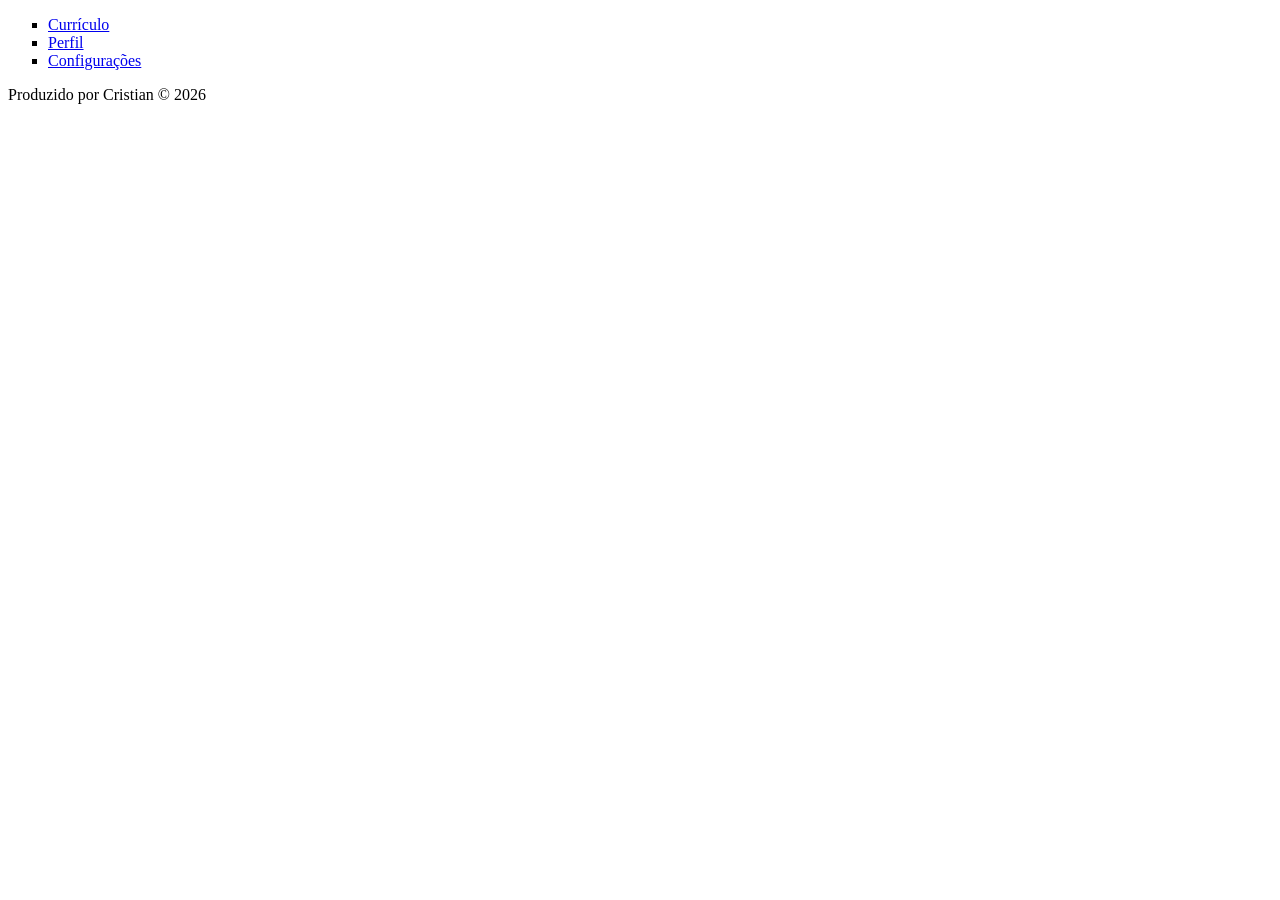
<file: index.html>
<!DOCTYPE html>
<html lang="pt-br">
<head>
    <meta charset="UTF-8">
    <meta name="viewport" content="width=device-width, initial-scale=1.0">
    <title>Menu</title>
</head>
<body>
    <main>
        <header>

        </header
            <section>
                <nav>
                    <ul type="square">
                        <li><a href="pages/curriculo.html">Currículo</a></li>
                        <li><a href="pages/perfil.html">Perfil</a></li>
                        <li><a href="pages/config.html">Configurações</a></li>
                    </ul>
                </nav>
            </section>
            <footer>
                 <p>Produzido por Cristian &copy; 2026</p>
            </footer>
    <main>
</body>

</html>
</file>
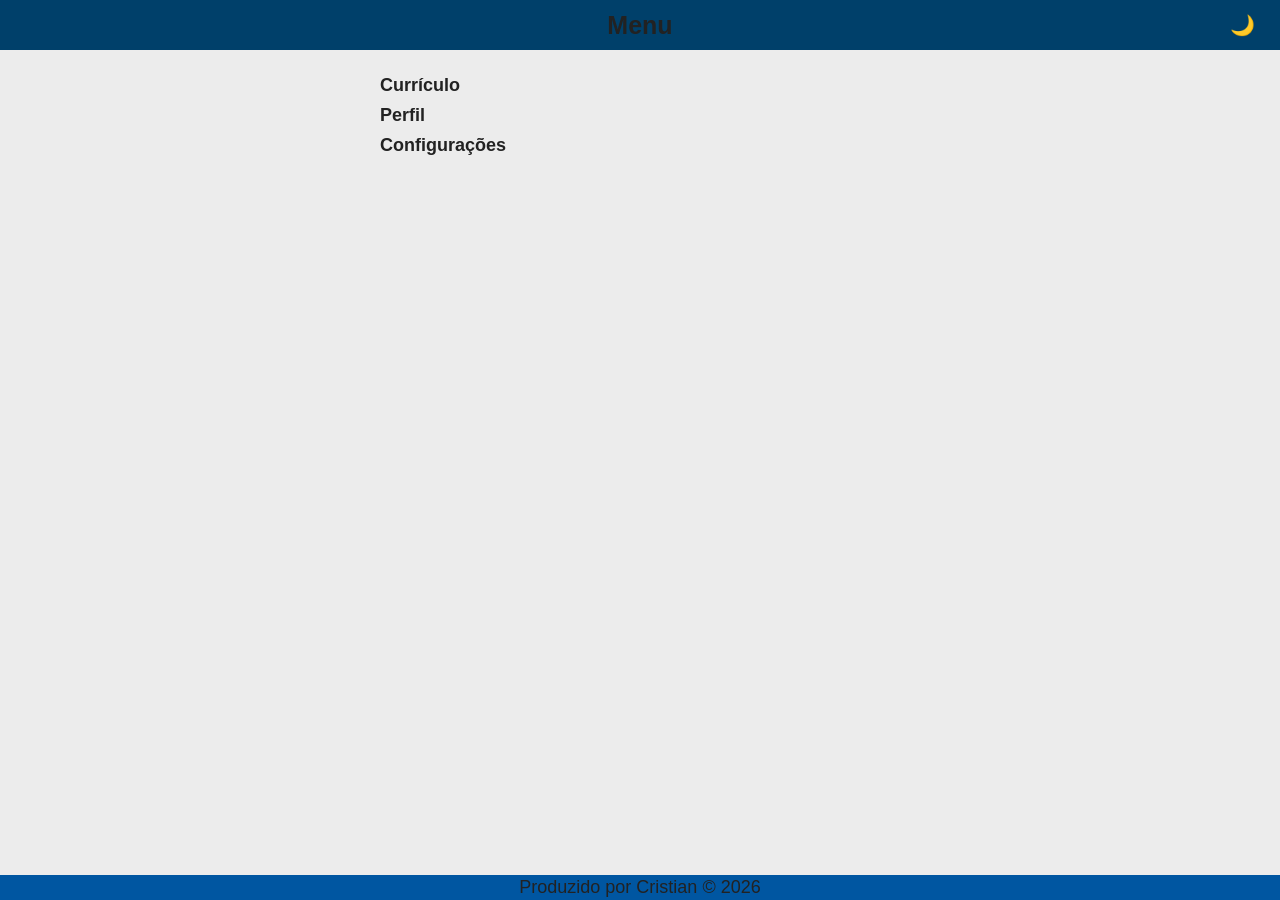
<file: PWI/Currículo/Index.html>
<!DOCTYPE html>
<html lang="pt-br">
<head>
    <meta charset="UTF-8">
    <meta name="viewport" content="width=device-width, initial-scale=1.0">
    <meta name="author " content="Cristian">
    <meta name=" description" content="Menu do Currículo">
    <meta name="keywords" content="currículo, curso ams, HTML 5 , CSS 3">
    <link rel="stylesheet" href="Css/style.css">
    <link rel="stylesheet" href="Css/dark.css">
    <link rel="shortcut icon" href="Icons/icons8-currículo-96.png" type="image/x-icon">
     <title>Menu do Currículo</title>
</head>
<body>
    <main>
        <header>
            <button id="Tema"> 🌑​​ </button>
            <h1> Menu </h1>
         </header>
         <section>
            <nav>
               <ul>
                <li><a href="Pages/curriculo.html">Currículo</a></li>
                <li><a href="Pages/perfil.html">Perfil</a></li>
                <li><a href="Pages/config.html">Configurações</a></li>
               </ul>
            </nav>

         </section>
         <footer>
            <p>Produzido por Cristian &copy; 2026</p>
         </footer>
    </main>
    <script src="Js/script.js"></script>
</body>
</html>
</file>
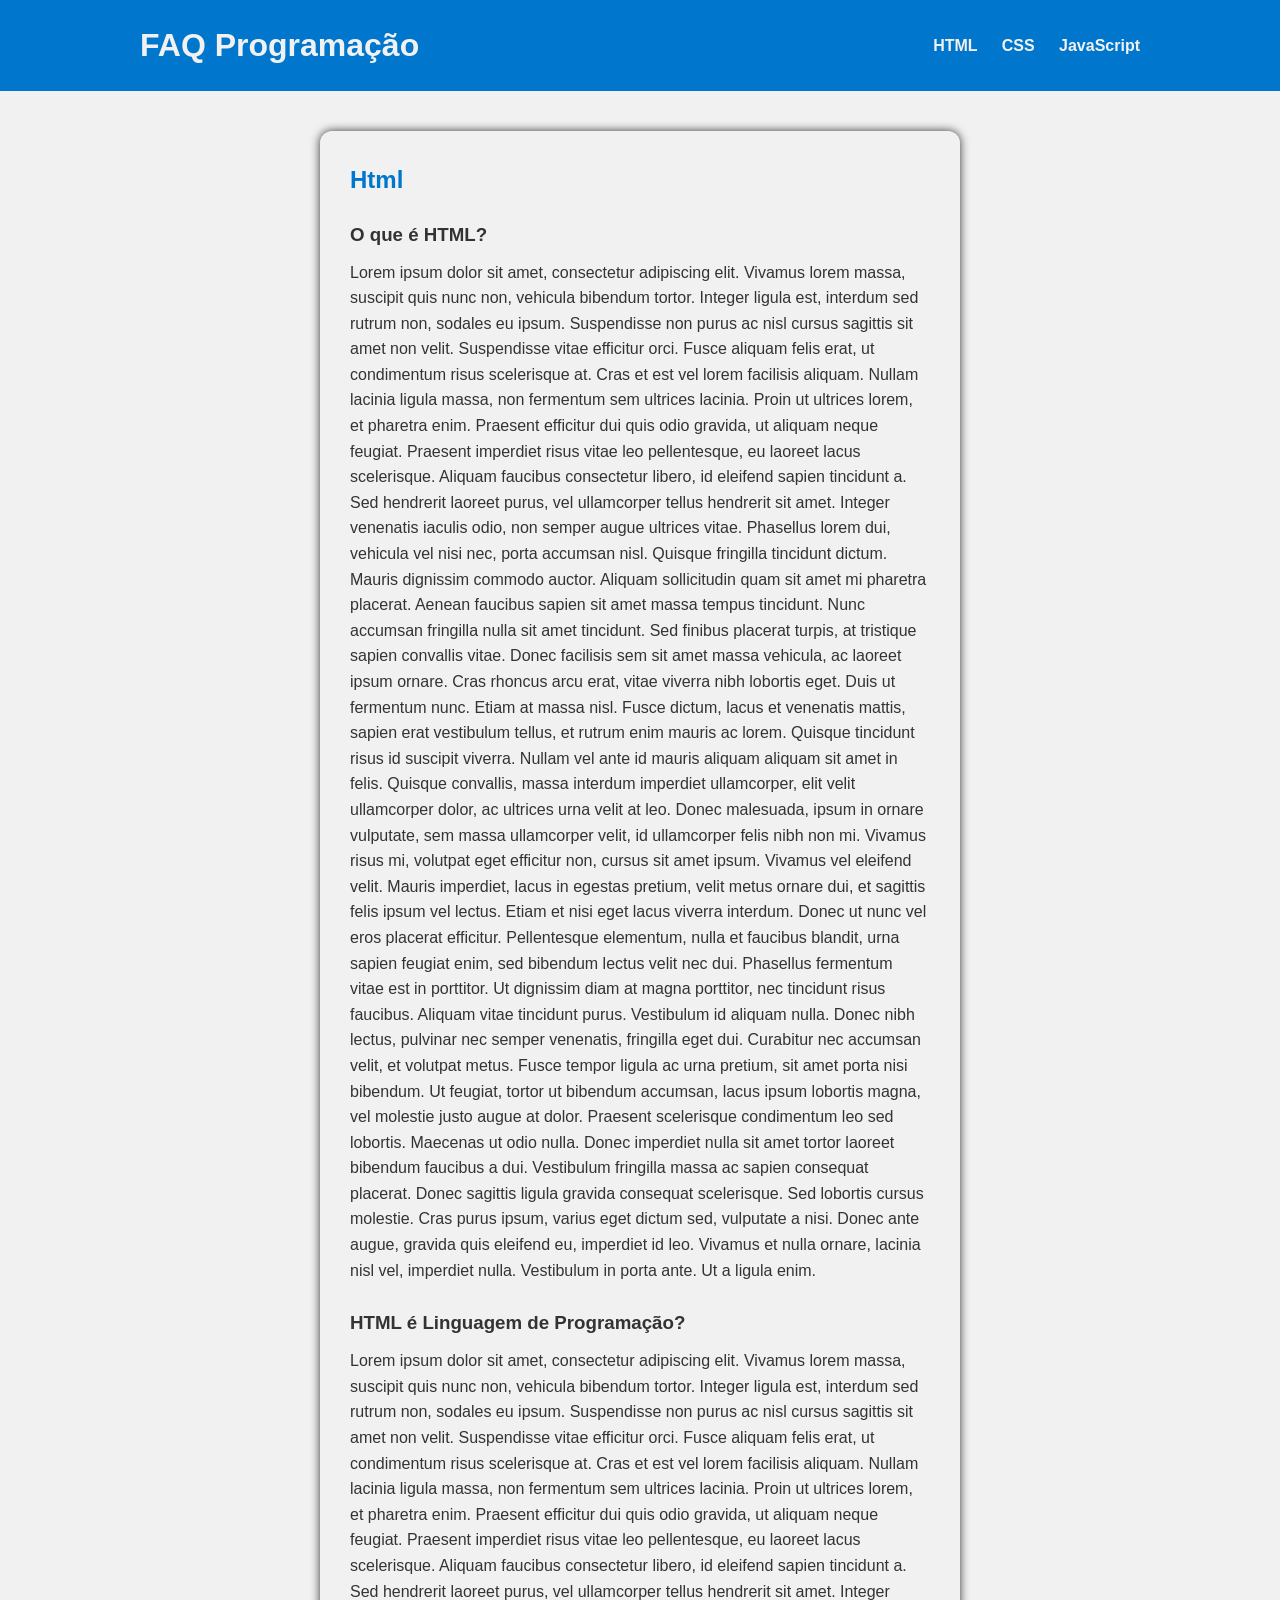
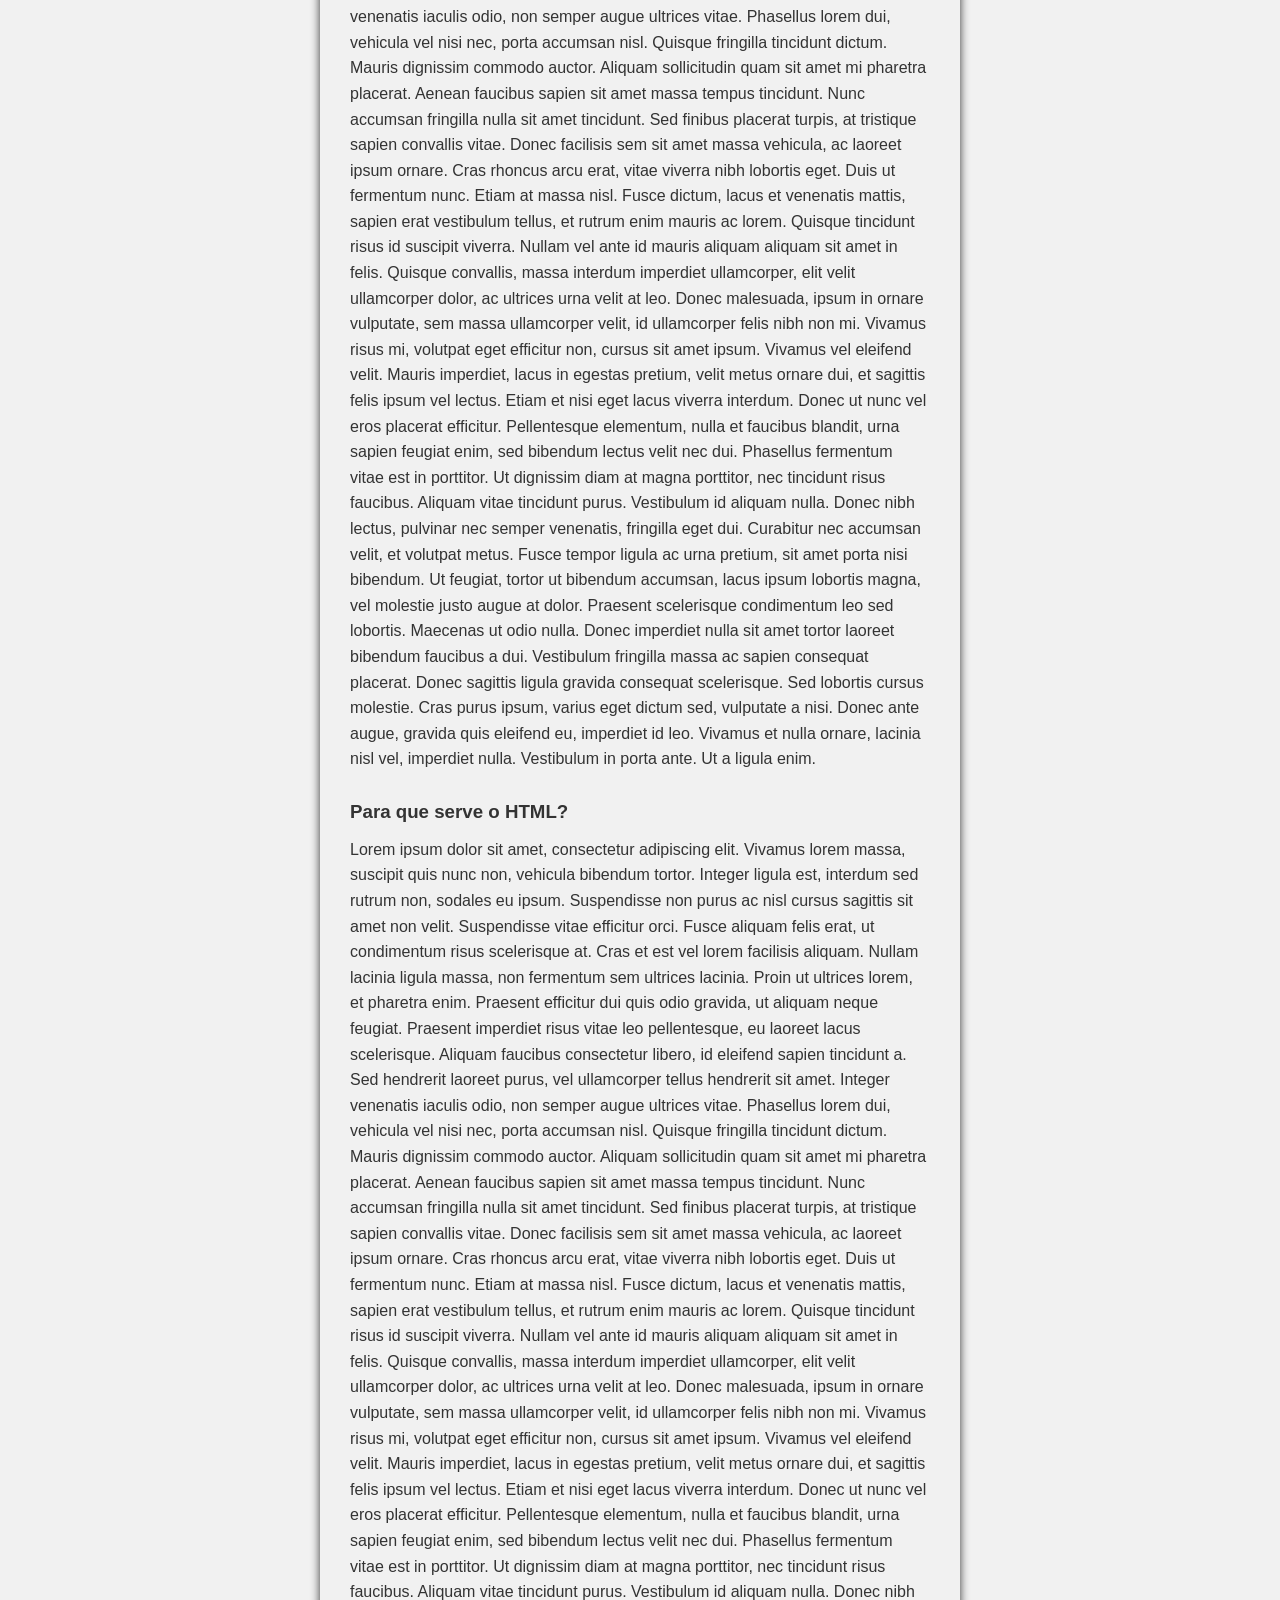
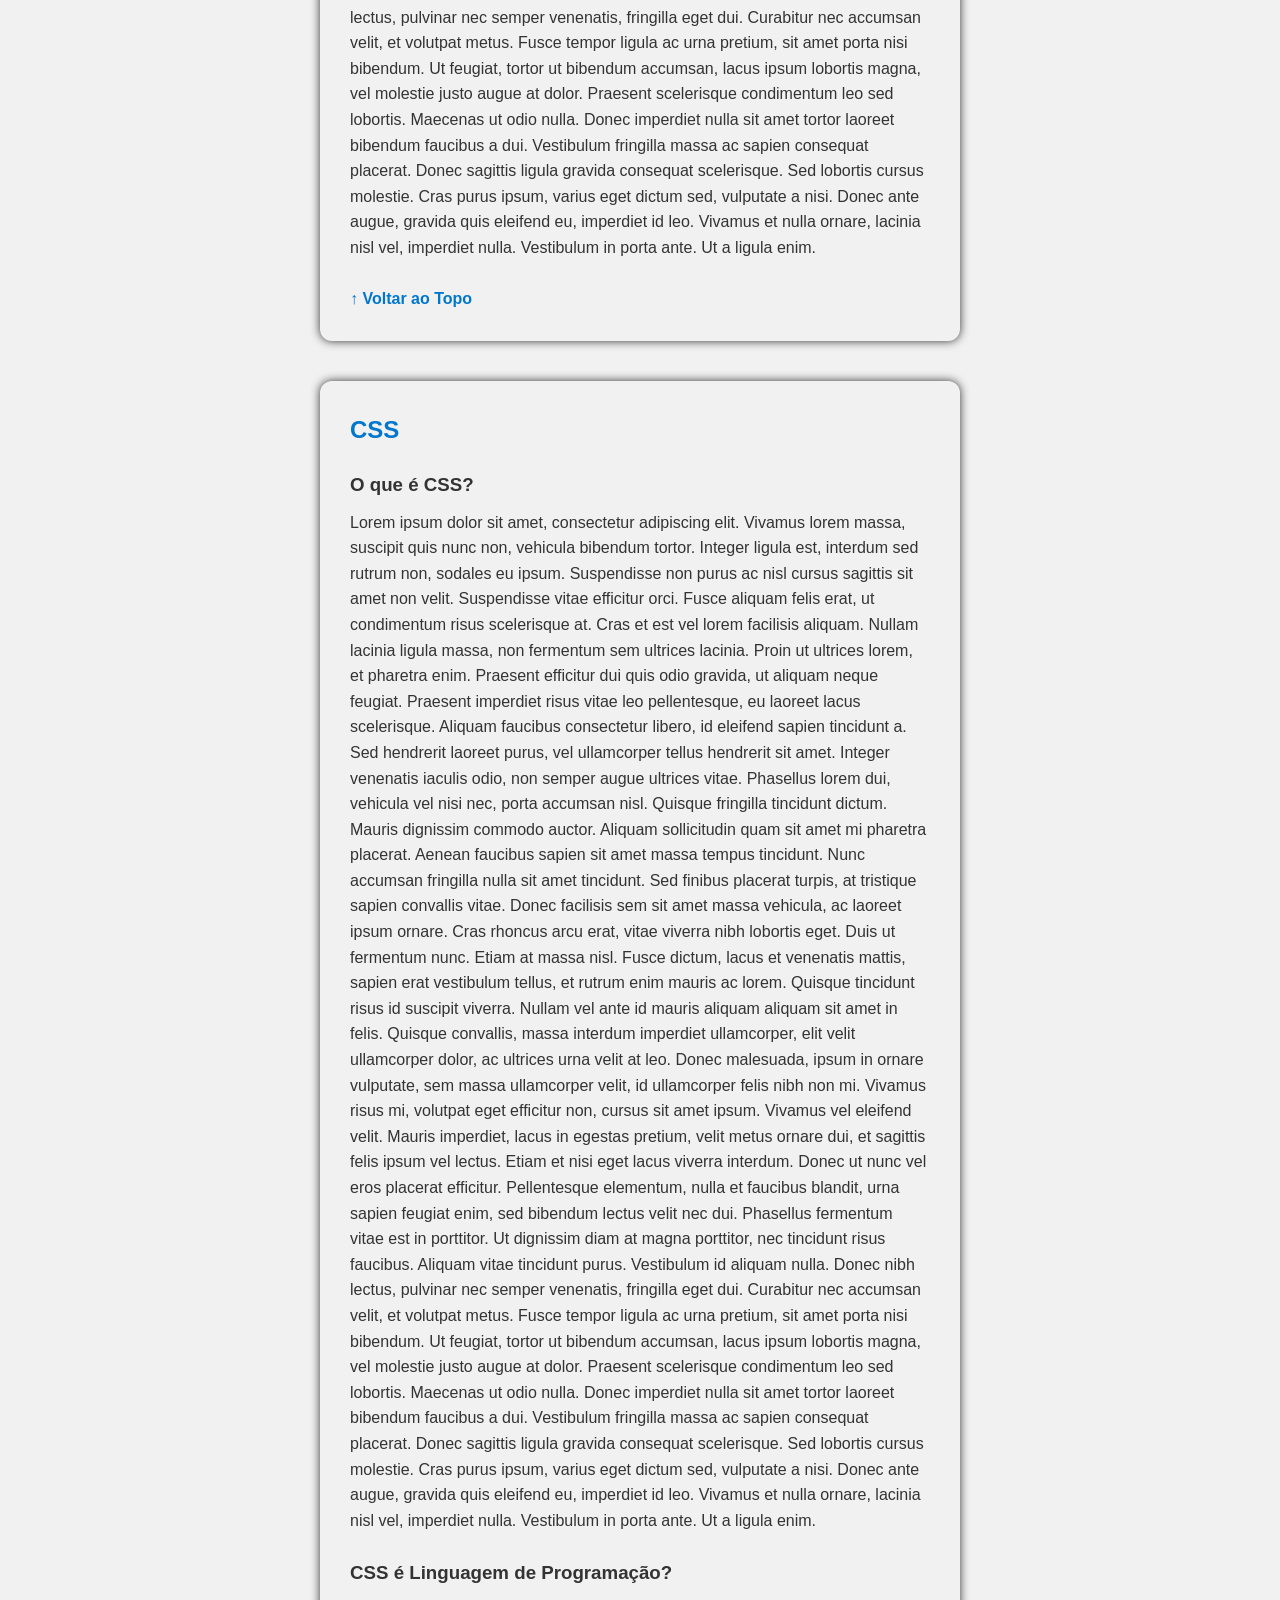
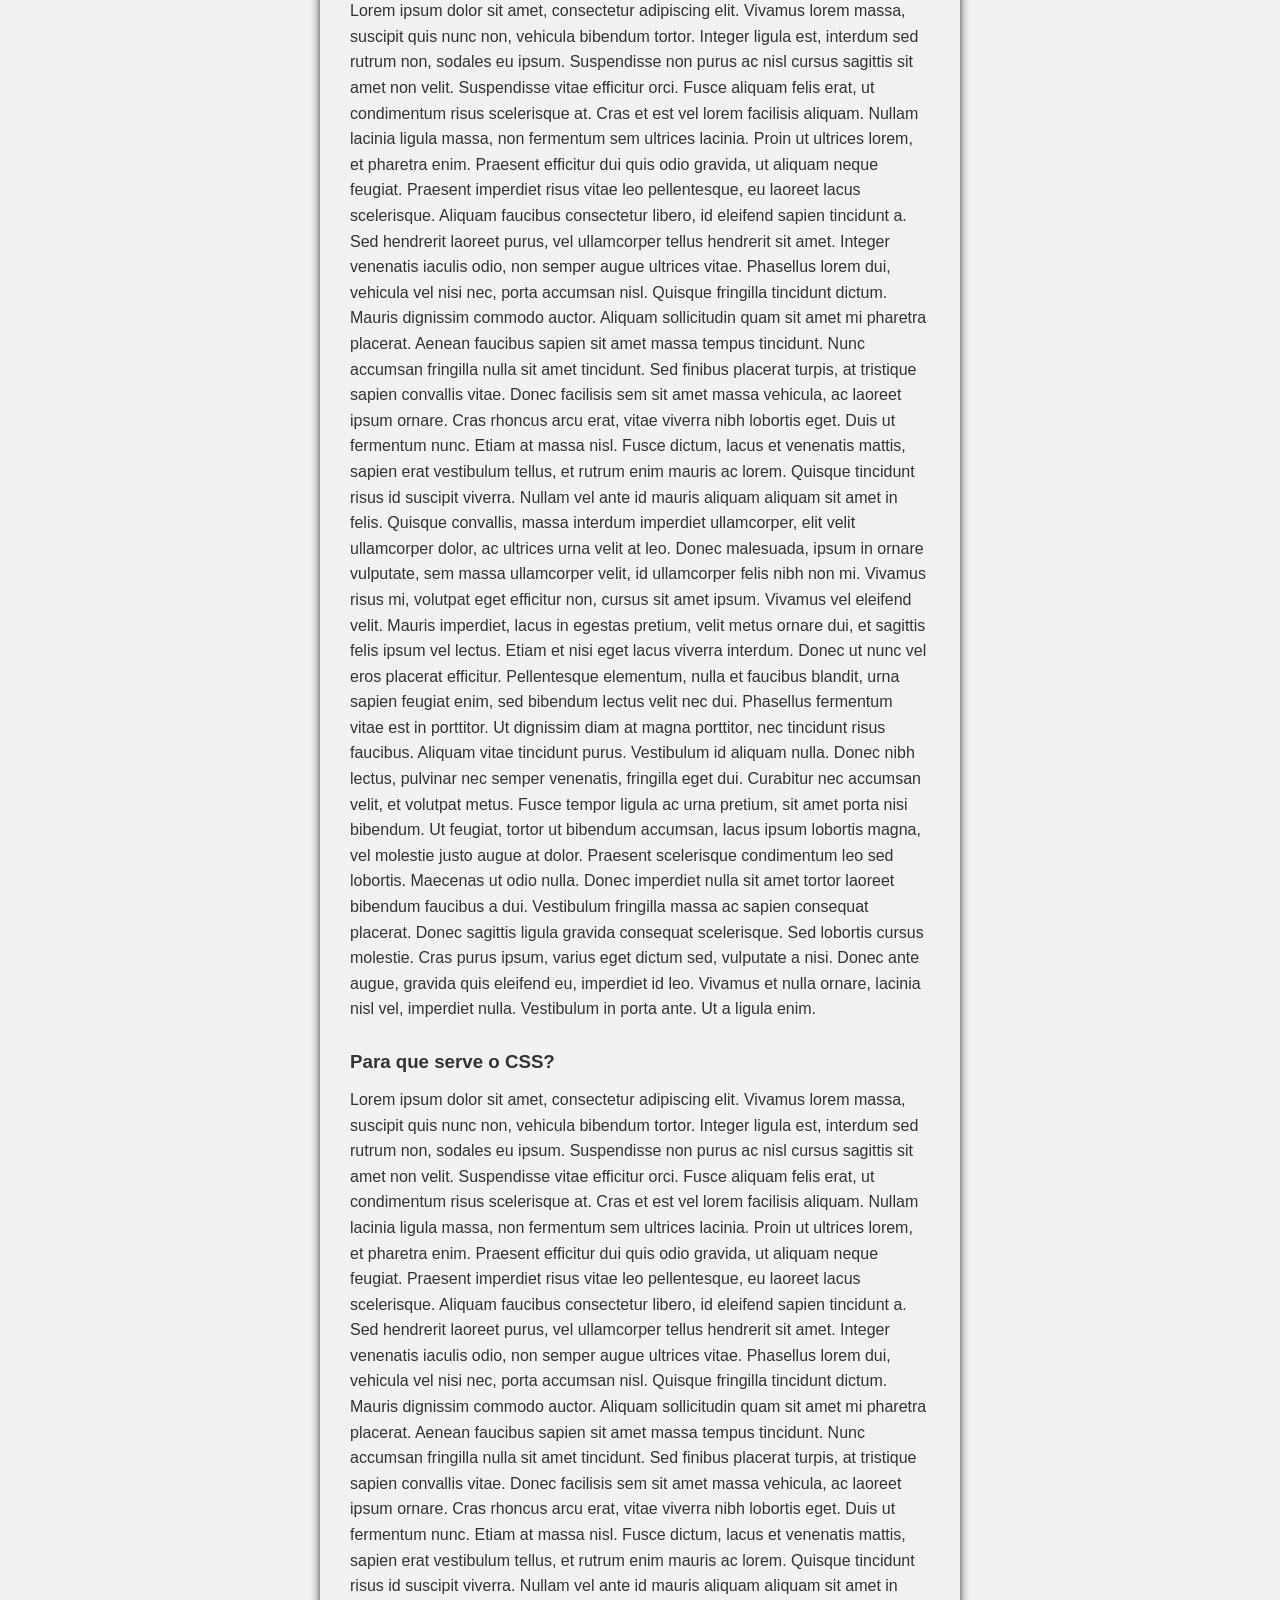
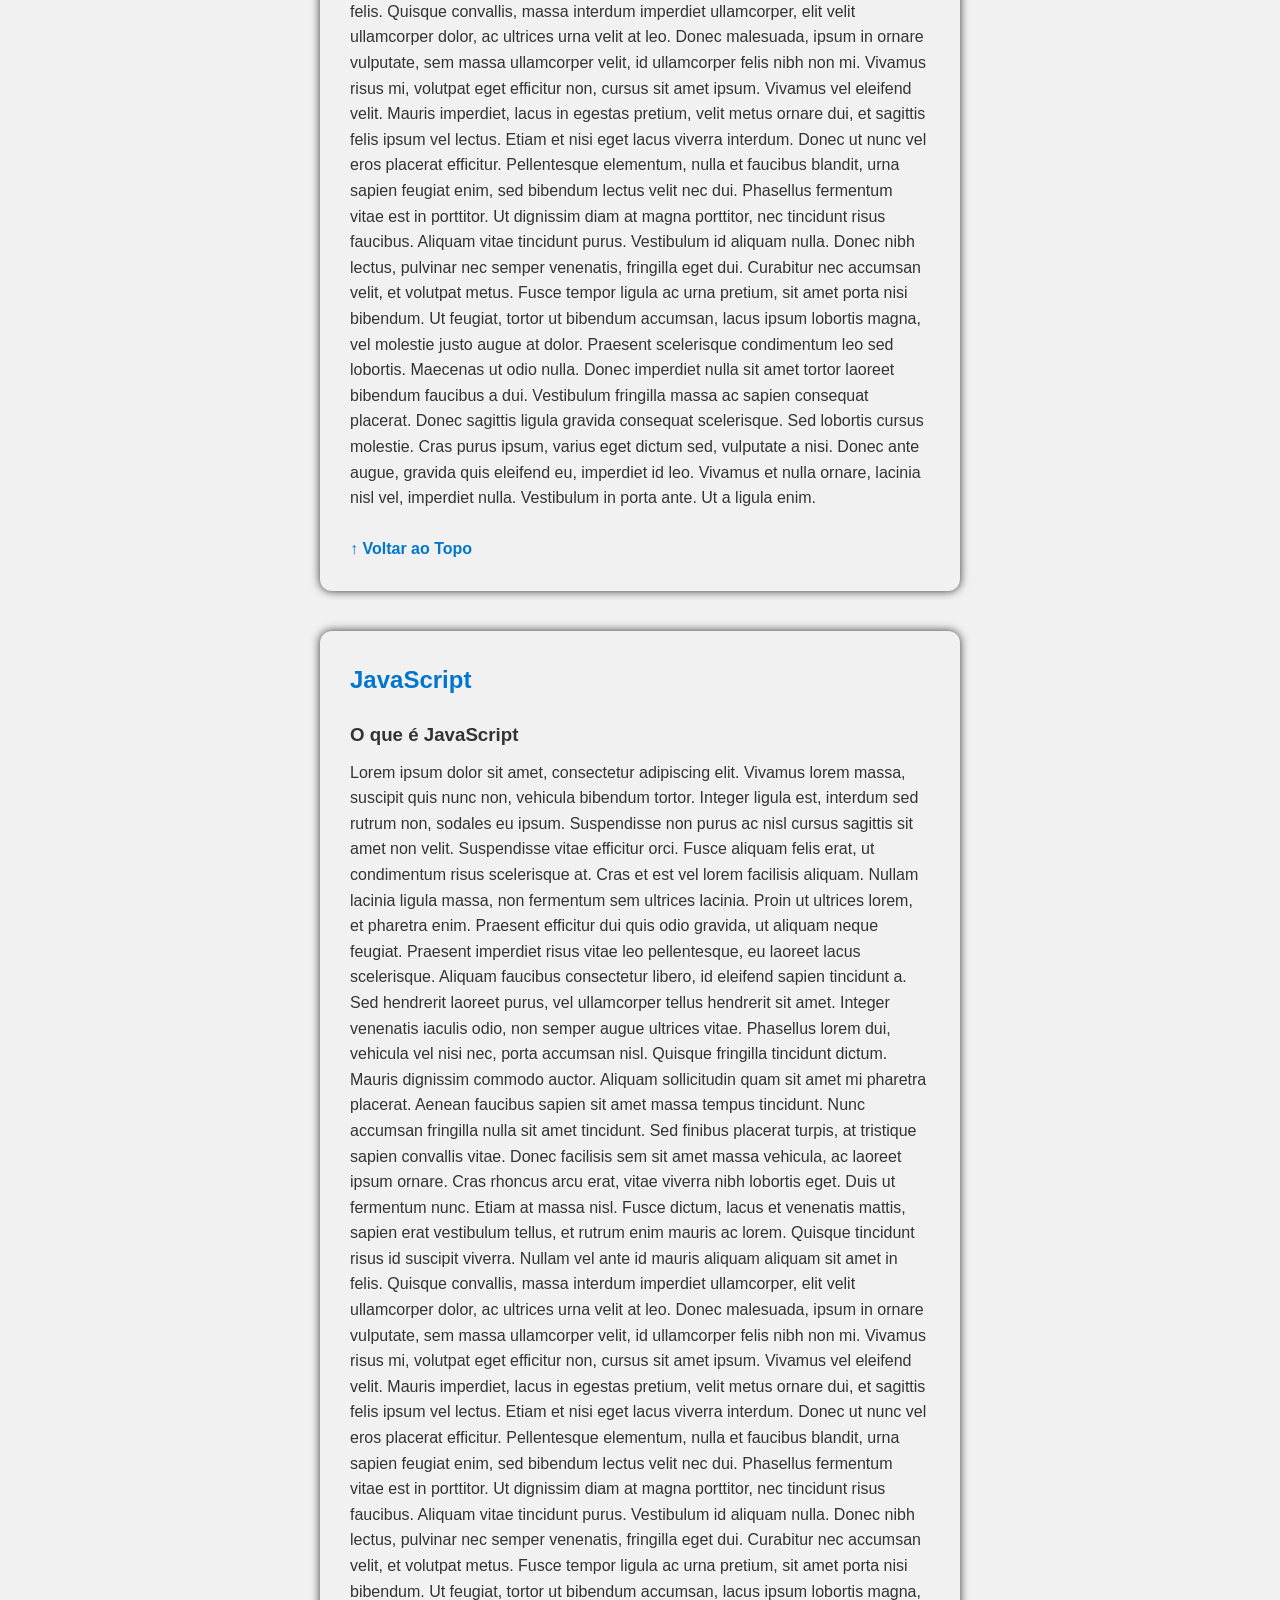
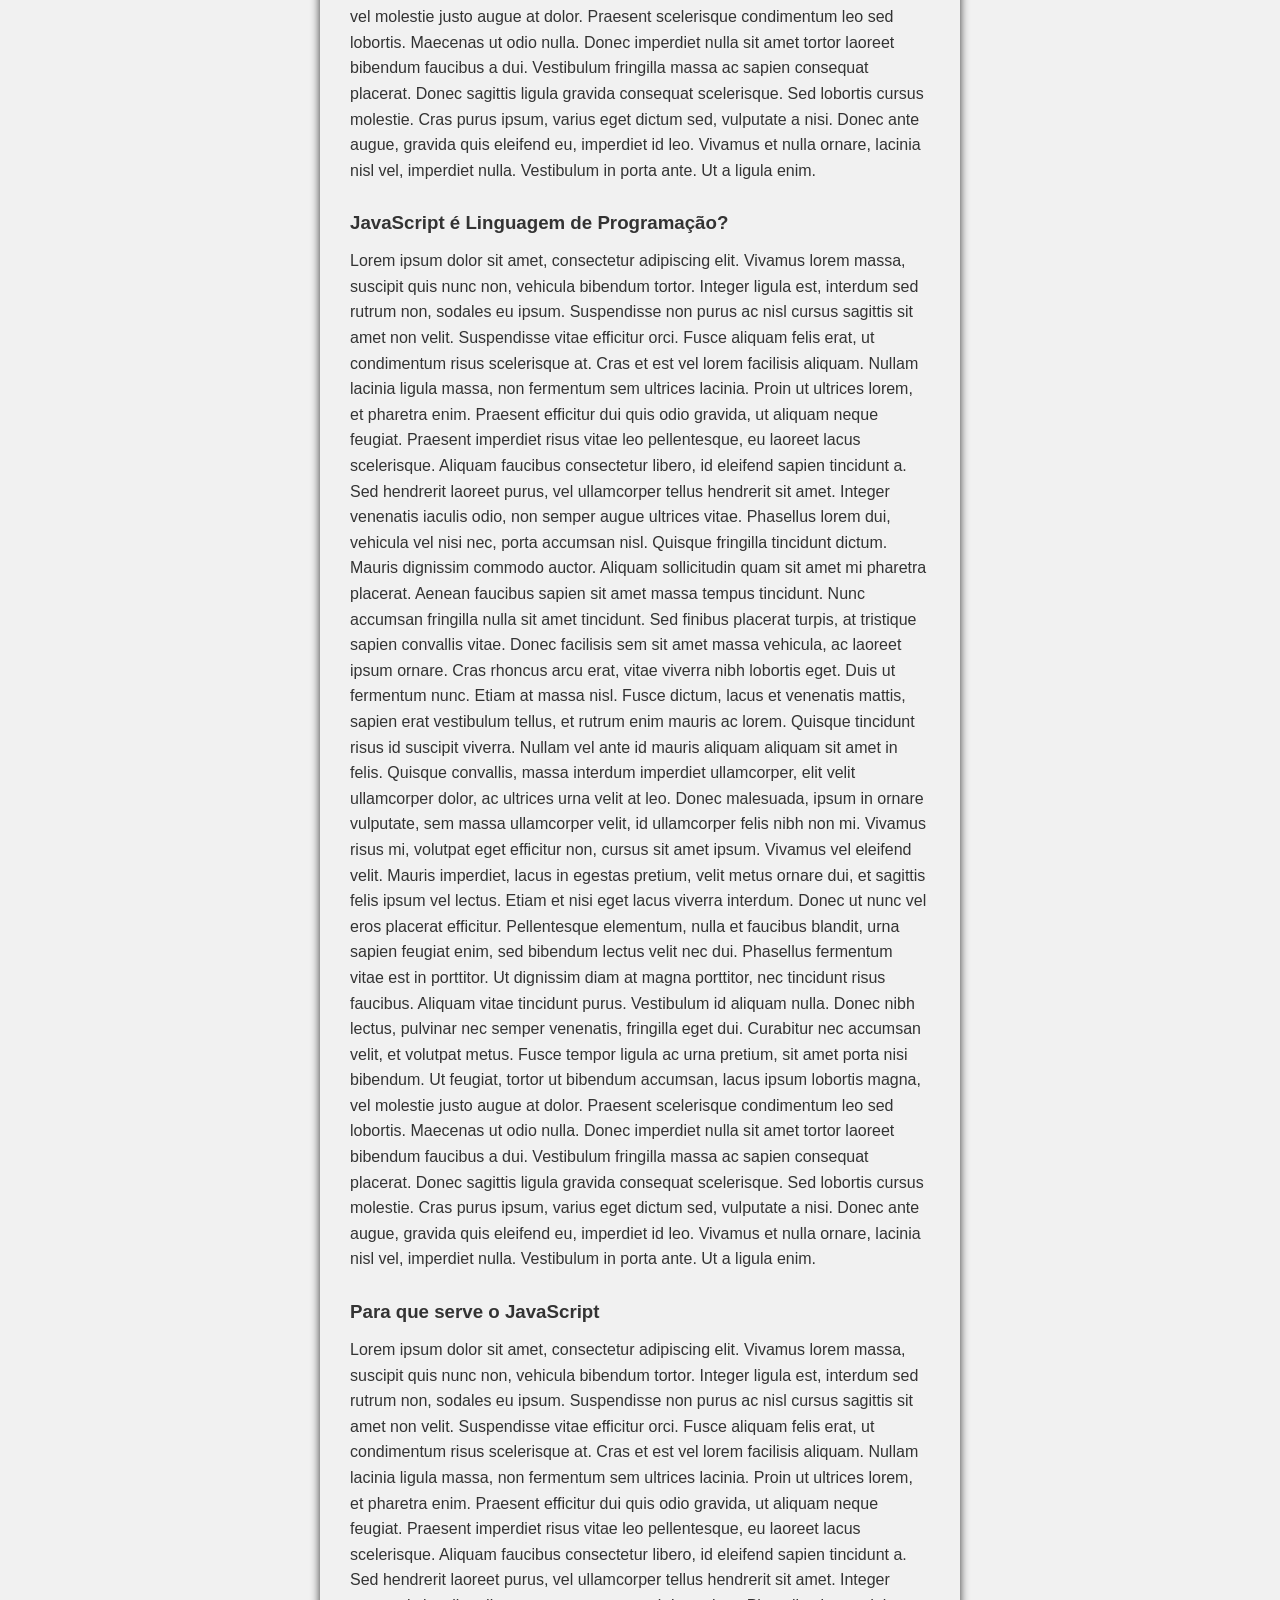
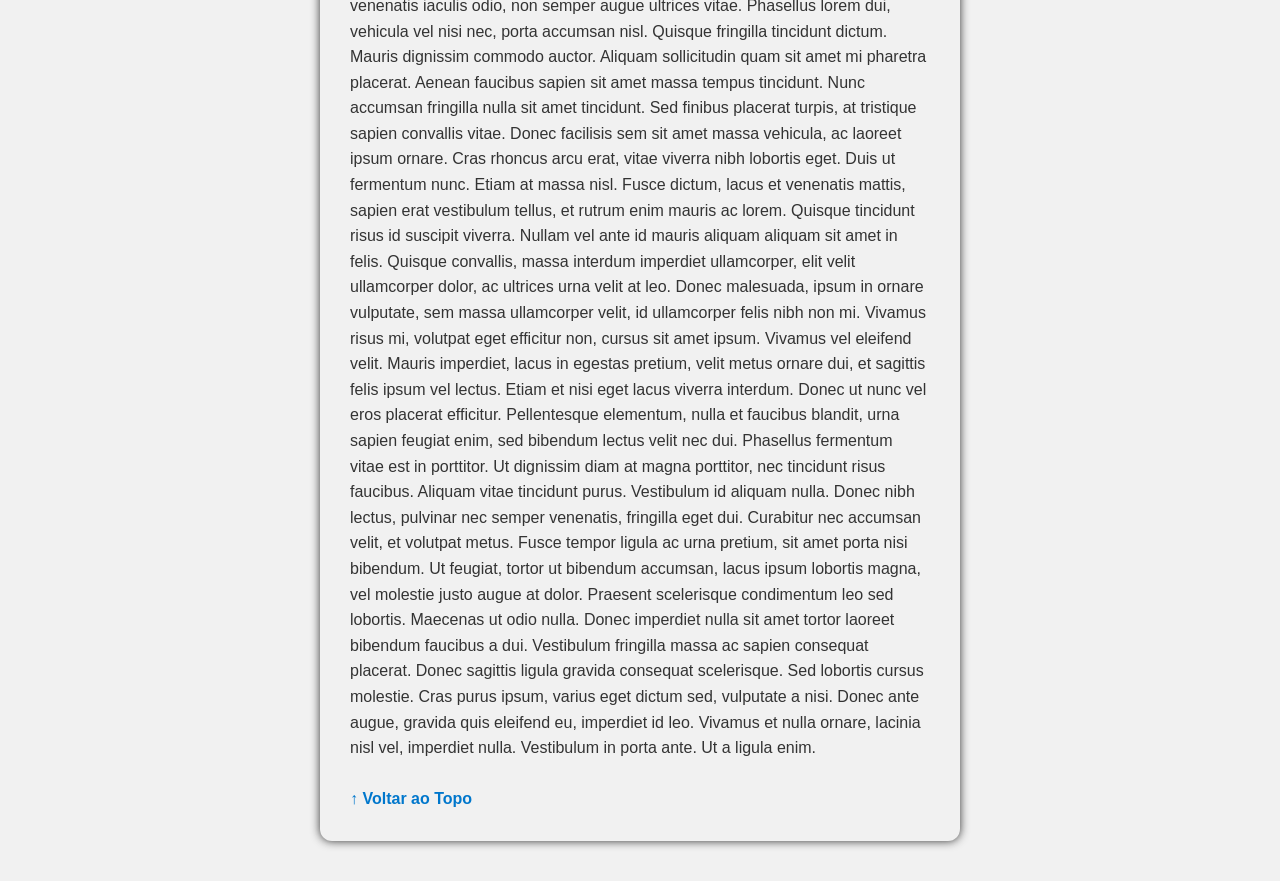
<file: PWI/FAQ/index.html>
<!DOCTYPE html>
<html lang="pt-br">

<head>
    <meta charset="UTF-8">
    <meta name="viewport" content="width=device-width, initial-scale=1.0">
    <link rel="stylesheet" href="style.css">
    <title>FAQ - Linguagens de Programação</title>
</head>
<body>
    <header id="topo">
        <div class="container-menu">
            <h1> FAQ Programação</h1>
            <nav>
                <a href="#html"> HTML </a>
                <a href="#css"> CSS </a>
                <a href="#javascript"> JavaScript </a>
            </nav>
        </div>
    </header>
    <main>
        <section id="html" class="card">
            <h2> Html </h2>
            <div class="faq">
                <h3> O que é HTML? </h3>
                <p> Lorem ipsum dolor sit amet, consectetur adipiscing elit. Vivamus lorem massa, suscipit quis nunc non, vehicula bibendum tortor. Integer ligula est, interdum sed rutrum non, sodales eu ipsum. Suspendisse non purus ac nisl cursus sagittis sit amet non velit. Suspendisse vitae efficitur orci. Fusce aliquam felis erat, ut condimentum risus scelerisque at. Cras et est vel lorem facilisis aliquam. Nullam lacinia ligula massa, non fermentum sem ultrices lacinia. Proin ut ultrices lorem, et pharetra enim. Praesent efficitur dui quis odio gravida, ut aliquam neque feugiat. Praesent imperdiet risus vitae leo pellentesque, eu laoreet lacus scelerisque.

                Aliquam faucibus consectetur libero, id eleifend sapien tincidunt a. Sed hendrerit laoreet purus, vel ullamcorper tellus hendrerit sit amet. Integer venenatis iaculis odio, non semper augue ultrices vitae. Phasellus lorem dui, vehicula vel nisi nec, porta accumsan nisl. Quisque fringilla tincidunt dictum. Mauris dignissim commodo auctor. Aliquam sollicitudin quam sit amet mi pharetra placerat.

                Aenean faucibus sapien sit amet massa tempus tincidunt. Nunc accumsan fringilla nulla sit amet tincidunt. Sed finibus placerat turpis, at tristique sapien convallis vitae. Donec facilisis sem sit amet massa vehicula, ac laoreet ipsum ornare. Cras rhoncus arcu erat, vitae viverra nibh lobortis eget. Duis ut fermentum nunc. Etiam at massa nisl. Fusce dictum, lacus et venenatis mattis, sapien erat vestibulum tellus, et rutrum enim mauris ac lorem. Quisque tincidunt risus id suscipit viverra. Nullam vel ante id mauris aliquam aliquam sit amet in felis.

                Quisque convallis, massa interdum imperdiet ullamcorper, elit velit ullamcorper dolor, ac ultrices urna velit at leo. Donec malesuada, ipsum in ornare vulputate, sem massa ullamcorper velit, id ullamcorper felis nibh non mi. Vivamus risus mi, volutpat eget efficitur non, cursus sit amet ipsum. Vivamus vel eleifend velit. Mauris imperdiet, lacus in egestas pretium, velit metus ornare dui, et sagittis felis ipsum vel lectus. Etiam et nisi eget lacus viverra interdum. Donec ut nunc vel eros placerat efficitur. Pellentesque elementum, nulla et faucibus blandit, urna sapien feugiat enim, sed bibendum lectus velit nec dui. Phasellus fermentum vitae est in porttitor. Ut dignissim diam at magna porttitor, nec tincidunt risus faucibus. Aliquam vitae tincidunt purus. Vestibulum id aliquam nulla.

                Donec nibh lectus, pulvinar nec semper venenatis, fringilla eget dui. Curabitur nec accumsan velit, et volutpat metus. Fusce tempor ligula ac urna pretium, sit amet porta nisi bibendum. Ut feugiat, tortor ut bibendum accumsan, lacus ipsum lobortis magna, vel molestie justo augue at dolor. Praesent scelerisque condimentum leo sed lobortis. Maecenas ut odio nulla. Donec imperdiet nulla sit amet tortor laoreet bibendum faucibus a dui. Vestibulum fringilla massa ac sapien consequat placerat. Donec sagittis ligula gravida consequat scelerisque. Sed lobortis cursus molestie. Cras purus ipsum, varius eget dictum sed, vulputate a nisi. Donec ante augue, gravida quis eleifend eu, imperdiet id leo. Vivamus et nulla ornare, lacinia nisl vel, imperdiet nulla. Vestibulum in porta ante. Ut a ligula enim.</p>
            </div>
            <div class="faq">
                <h3>HTML é Linguagem de Programação?</h3>
                <p>Lorem ipsum dolor sit amet, consectetur adipiscing elit. Vivamus lorem massa, suscipit quis nunc non, vehicula bibendum tortor. Integer ligula est, interdum sed rutrum non, sodales eu ipsum. Suspendisse non purus ac nisl cursus sagittis sit amet non velit. Suspendisse vitae efficitur orci. Fusce aliquam felis erat, ut condimentum risus scelerisque at. Cras et est vel lorem facilisis aliquam. Nullam lacinia ligula massa, non fermentum sem ultrices lacinia. Proin ut ultrices lorem, et pharetra enim. Praesent efficitur dui quis odio gravida, ut aliquam neque feugiat. Praesent imperdiet risus vitae leo pellentesque, eu laoreet lacus scelerisque.

                Aliquam faucibus consectetur libero, id eleifend sapien tincidunt a. Sed hendrerit laoreet purus, vel ullamcorper tellus hendrerit sit amet. Integer venenatis iaculis odio, non semper augue ultrices vitae. Phasellus lorem dui, vehicula vel nisi nec, porta accumsan nisl. Quisque fringilla tincidunt dictum. Mauris dignissim commodo auctor. Aliquam sollicitudin quam sit amet mi pharetra placerat.

                Aenean faucibus sapien sit amet massa tempus tincidunt. Nunc accumsan fringilla nulla sit amet tincidunt. Sed finibus placerat turpis, at tristique sapien convallis vitae. Donec facilisis sem sit amet massa vehicula, ac laoreet ipsum ornare. Cras rhoncus arcu erat, vitae viverra nibh lobortis eget. Duis ut fermentum nunc. Etiam at massa nisl. Fusce dictum, lacus et venenatis mattis, sapien erat vestibulum tellus, et rutrum enim mauris ac lorem. Quisque tincidunt risus id suscipit viverra. Nullam vel ante id mauris aliquam aliquam sit amet in felis.

                Quisque convallis, massa interdum imperdiet ullamcorper, elit velit ullamcorper dolor, ac ultrices urna velit at leo. Donec malesuada, ipsum in ornare vulputate, sem massa ullamcorper velit, id ullamcorper felis nibh non mi. Vivamus risus mi, volutpat eget efficitur non, cursus sit amet ipsum. Vivamus vel eleifend velit. Mauris imperdiet, lacus in egestas pretium, velit metus ornare dui, et sagittis felis ipsum vel lectus. Etiam et nisi eget lacus viverra interdum. Donec ut nunc vel eros placerat efficitur. Pellentesque elementum, nulla et faucibus blandit, urna sapien feugiat enim, sed bibendum lectus velit nec dui. Phasellus fermentum vitae est in porttitor. Ut dignissim diam at magna porttitor, nec tincidunt risus faucibus. Aliquam vitae tincidunt purus. Vestibulum id aliquam nulla.

                Donec nibh lectus, pulvinar nec semper venenatis, fringilla eget dui. Curabitur nec accumsan velit, et volutpat metus. Fusce tempor ligula ac urna pretium, sit amet porta nisi bibendum. Ut feugiat, tortor ut bibendum accumsan, lacus ipsum lobortis magna, vel molestie justo augue at dolor. Praesent scelerisque condimentum leo sed lobortis. Maecenas ut odio nulla. Donec imperdiet nulla sit amet tortor laoreet bibendum faucibus a dui. Vestibulum fringilla massa ac sapien consequat placerat. Donec sagittis ligula gravida consequat scelerisque. Sed lobortis cursus molestie. Cras purus ipsum, varius eget dictum sed, vulputate a nisi. Donec ante augue, gravida quis eleifend eu, imperdiet id leo. Vivamus et nulla ornare, lacinia nisl vel, imperdiet nulla. Vestibulum in porta ante. Ut a ligula enim.</p>
            </div>
            <div class="faq">
                <h3>Para que serve o HTML?</h3>
                <p>Lorem ipsum dolor sit amet, consectetur adipiscing elit. Vivamus lorem massa, suscipit quis nunc non, vehicula bibendum tortor. Integer ligula est, interdum sed rutrum non, sodales eu ipsum. Suspendisse non purus ac nisl cursus sagittis sit amet non velit. Suspendisse vitae efficitur orci. Fusce aliquam felis erat, ut condimentum risus scelerisque at. Cras et est vel lorem facilisis aliquam. Nullam lacinia ligula massa, non fermentum sem ultrices lacinia. Proin ut ultrices lorem, et pharetra enim. Praesent efficitur dui quis odio gravida, ut aliquam neque feugiat. Praesent imperdiet risus vitae leo pellentesque, eu laoreet lacus scelerisque.

                Aliquam faucibus consectetur libero, id eleifend sapien tincidunt a. Sed hendrerit laoreet purus, vel ullamcorper tellus hendrerit sit amet. Integer venenatis iaculis odio, non semper augue ultrices vitae. Phasellus lorem dui, vehicula vel nisi nec, porta accumsan nisl. Quisque fringilla tincidunt dictum. Mauris dignissim commodo auctor. Aliquam sollicitudin quam sit amet mi pharetra placerat.

                Aenean faucibus sapien sit amet massa tempus tincidunt. Nunc accumsan fringilla nulla sit amet tincidunt. Sed finibus placerat turpis, at tristique sapien convallis vitae. Donec facilisis sem sit amet massa vehicula, ac laoreet ipsum ornare. Cras rhoncus arcu erat, vitae viverra nibh lobortis eget. Duis ut fermentum nunc. Etiam at massa nisl. Fusce dictum, lacus et venenatis mattis, sapien erat vestibulum tellus, et rutrum enim mauris ac lorem. Quisque tincidunt risus id suscipit viverra. Nullam vel ante id mauris aliquam aliquam sit amet in felis.

                Quisque convallis, massa interdum imperdiet ullamcorper, elit velit ullamcorper dolor, ac ultrices urna velit at leo. Donec malesuada, ipsum in ornare vulputate, sem massa ullamcorper velit, id ullamcorper felis nibh non mi. Vivamus risus mi, volutpat eget efficitur non, cursus sit amet ipsum. Vivamus vel eleifend velit. Mauris imperdiet, lacus in egestas pretium, velit metus ornare dui, et sagittis felis ipsum vel lectus. Etiam et nisi eget lacus viverra interdum. Donec ut nunc vel eros placerat efficitur. Pellentesque elementum, nulla et faucibus blandit, urna sapien feugiat enim, sed bibendum lectus velit nec dui. Phasellus fermentum vitae est in porttitor. Ut dignissim diam at magna porttitor, nec tincidunt risus faucibus. Aliquam vitae tincidunt purus. Vestibulum id aliquam nulla.

                Donec nibh lectus, pulvinar nec semper venenatis, fringilla eget dui. Curabitur nec accumsan velit, et volutpat metus. Fusce tempor ligula ac urna pretium, sit amet porta nisi bibendum. Ut feugiat, tortor ut bibendum accumsan, lacus ipsum lobortis magna, vel molestie justo augue at dolor. Praesent scelerisque condimentum leo sed lobortis. Maecenas ut odio nulla. Donec imperdiet nulla sit amet tortor laoreet bibendum faucibus a dui. Vestibulum fringilla massa ac sapien consequat placerat. Donec sagittis ligula gravida consequat scelerisque. Sed lobortis cursus molestie. Cras purus ipsum, varius eget dictum sed, vulputate a nisi. Donec ante augue, gravida quis eleifend eu, imperdiet id leo. Vivamus et nulla ornare, lacinia nisl vel, imperdiet nulla. Vestibulum in porta ante. Ut a ligula enim.</p>
            </div>
            <a href="#topo" class="voltar"> ↑ Voltar ao Topo </a>
        </section>

        <section id="css" class="card">
            <h2> CSS </h2>
            <div class="faq">
                <h3> O que é CSS? </h3>
                <p> Lorem ipsum dolor sit amet, consectetur adipiscing elit. Vivamus lorem massa, suscipit quis nunc non, vehicula bibendum tortor. Integer ligula est, interdum sed rutrum non, sodales eu ipsum. Suspendisse non purus ac nisl cursus sagittis sit amet non velit. Suspendisse vitae efficitur orci. Fusce aliquam felis erat, ut condimentum risus scelerisque at. Cras et est vel lorem facilisis aliquam. Nullam lacinia ligula massa, non fermentum sem ultrices lacinia. Proin ut ultrices lorem, et pharetra enim. Praesent efficitur dui quis odio gravida, ut aliquam neque feugiat. Praesent imperdiet risus vitae leo pellentesque, eu laoreet lacus scelerisque.

                Aliquam faucibus consectetur libero, id eleifend sapien tincidunt a. Sed hendrerit laoreet purus, vel ullamcorper tellus hendrerit sit amet. Integer venenatis iaculis odio, non semper augue ultrices vitae. Phasellus lorem dui, vehicula vel nisi nec, porta accumsan nisl. Quisque fringilla tincidunt dictum. Mauris dignissim commodo auctor. Aliquam sollicitudin quam sit amet mi pharetra placerat.

                Aenean faucibus sapien sit amet massa tempus tincidunt. Nunc accumsan fringilla nulla sit amet tincidunt. Sed finibus placerat turpis, at tristique sapien convallis vitae. Donec facilisis sem sit amet massa vehicula, ac laoreet ipsum ornare. Cras rhoncus arcu erat, vitae viverra nibh lobortis eget. Duis ut fermentum nunc. Etiam at massa nisl. Fusce dictum, lacus et venenatis mattis, sapien erat vestibulum tellus, et rutrum enim mauris ac lorem. Quisque tincidunt risus id suscipit viverra. Nullam vel ante id mauris aliquam aliquam sit amet in felis.

                Quisque convallis, massa interdum imperdiet ullamcorper, elit velit ullamcorper dolor, ac ultrices urna velit at leo. Donec malesuada, ipsum in ornare vulputate, sem massa ullamcorper velit, id ullamcorper felis nibh non mi. Vivamus risus mi, volutpat eget efficitur non, cursus sit amet ipsum. Vivamus vel eleifend velit. Mauris imperdiet, lacus in egestas pretium, velit metus ornare dui, et sagittis felis ipsum vel lectus. Etiam et nisi eget lacus viverra interdum. Donec ut nunc vel eros placerat efficitur. Pellentesque elementum, nulla et faucibus blandit, urna sapien feugiat enim, sed bibendum lectus velit nec dui. Phasellus fermentum vitae est in porttitor. Ut dignissim diam at magna porttitor, nec tincidunt risus faucibus. Aliquam vitae tincidunt purus. Vestibulum id aliquam nulla.

                Donec nibh lectus, pulvinar nec semper venenatis, fringilla eget dui. Curabitur nec accumsan velit, et volutpat metus. Fusce tempor ligula ac urna pretium, sit amet porta nisi bibendum. Ut feugiat, tortor ut bibendum accumsan, lacus ipsum lobortis magna, vel molestie justo augue at dolor. Praesent scelerisque condimentum leo sed lobortis. Maecenas ut odio nulla. Donec imperdiet nulla sit amet tortor laoreet bibendum faucibus a dui. Vestibulum fringilla massa ac sapien consequat placerat. Donec sagittis ligula gravida consequat scelerisque. Sed lobortis cursus molestie. Cras purus ipsum, varius eget dictum sed, vulputate a nisi. Donec ante augue, gravida quis eleifend eu, imperdiet id leo. Vivamus et nulla ornare, lacinia nisl vel, imperdiet nulla. Vestibulum in porta ante. Ut a ligula enim.</p>
            </div>
            <div class="faq">
                <h3>CSS é Linguagem de Programação?</h3>
                <p>Lorem ipsum dolor sit amet, consectetur adipiscing elit. Vivamus lorem massa, suscipit quis nunc non, vehicula bibendum tortor. Integer ligula est, interdum sed rutrum non, sodales eu ipsum. Suspendisse non purus ac nisl cursus sagittis sit amet non velit. Suspendisse vitae efficitur orci. Fusce aliquam felis erat, ut condimentum risus scelerisque at. Cras et est vel lorem facilisis aliquam. Nullam lacinia ligula massa, non fermentum sem ultrices lacinia. Proin ut ultrices lorem, et pharetra enim. Praesent efficitur dui quis odio gravida, ut aliquam neque feugiat. Praesent imperdiet risus vitae leo pellentesque, eu laoreet lacus scelerisque.

                Aliquam faucibus consectetur libero, id eleifend sapien tincidunt a. Sed hendrerit laoreet purus, vel ullamcorper tellus hendrerit sit amet. Integer venenatis iaculis odio, non semper augue ultrices vitae. Phasellus lorem dui, vehicula vel nisi nec, porta accumsan nisl. Quisque fringilla tincidunt dictum. Mauris dignissim commodo auctor. Aliquam sollicitudin quam sit amet mi pharetra placerat.

                Aenean faucibus sapien sit amet massa tempus tincidunt. Nunc accumsan fringilla nulla sit amet tincidunt. Sed finibus placerat turpis, at tristique sapien convallis vitae. Donec facilisis sem sit amet massa vehicula, ac laoreet ipsum ornare. Cras rhoncus arcu erat, vitae viverra nibh lobortis eget. Duis ut fermentum nunc. Etiam at massa nisl. Fusce dictum, lacus et venenatis mattis, sapien erat vestibulum tellus, et rutrum enim mauris ac lorem. Quisque tincidunt risus id suscipit viverra. Nullam vel ante id mauris aliquam aliquam sit amet in felis.

                Quisque convallis, massa interdum imperdiet ullamcorper, elit velit ullamcorper dolor, ac ultrices urna velit at leo. Donec malesuada, ipsum in ornare vulputate, sem massa ullamcorper velit, id ullamcorper felis nibh non mi. Vivamus risus mi, volutpat eget efficitur non, cursus sit amet ipsum. Vivamus vel eleifend velit. Mauris imperdiet, lacus in egestas pretium, velit metus ornare dui, et sagittis felis ipsum vel lectus. Etiam et nisi eget lacus viverra interdum. Donec ut nunc vel eros placerat efficitur. Pellentesque elementum, nulla et faucibus blandit, urna sapien feugiat enim, sed bibendum lectus velit nec dui. Phasellus fermentum vitae est in porttitor. Ut dignissim diam at magna porttitor, nec tincidunt risus faucibus. Aliquam vitae tincidunt purus. Vestibulum id aliquam nulla.

                Donec nibh lectus, pulvinar nec semper venenatis, fringilla eget dui. Curabitur nec accumsan velit, et volutpat metus. Fusce tempor ligula ac urna pretium, sit amet porta nisi bibendum. Ut feugiat, tortor ut bibendum accumsan, lacus ipsum lobortis magna, vel molestie justo augue at dolor. Praesent scelerisque condimentum leo sed lobortis. Maecenas ut odio nulla. Donec imperdiet nulla sit amet tortor laoreet bibendum faucibus a dui. Vestibulum fringilla massa ac sapien consequat placerat. Donec sagittis ligula gravida consequat scelerisque. Sed lobortis cursus molestie. Cras purus ipsum, varius eget dictum sed, vulputate a nisi. Donec ante augue, gravida quis eleifend eu, imperdiet id leo. Vivamus et nulla ornare, lacinia nisl vel, imperdiet nulla. Vestibulum in porta ante. Ut a ligula enim.</p>
            </div>
            <div class="faq">
                <h3>Para que serve o CSS?</h3>
                <p>Lorem ipsum dolor sit amet, consectetur adipiscing elit. Vivamus lorem massa, suscipit quis nunc non, vehicula bibendum tortor. Integer ligula est, interdum sed rutrum non, sodales eu ipsum. Suspendisse non purus ac nisl cursus sagittis sit amet non velit. Suspendisse vitae efficitur orci. Fusce aliquam felis erat, ut condimentum risus scelerisque at. Cras et est vel lorem facilisis aliquam. Nullam lacinia ligula massa, non fermentum sem ultrices lacinia. Proin ut ultrices lorem, et pharetra enim. Praesent efficitur dui quis odio gravida, ut aliquam neque feugiat. Praesent imperdiet risus vitae leo pellentesque, eu laoreet lacus scelerisque.

                Aliquam faucibus consectetur libero, id eleifend sapien tincidunt a. Sed hendrerit laoreet purus, vel ullamcorper tellus hendrerit sit amet. Integer venenatis iaculis odio, non semper augue ultrices vitae. Phasellus lorem dui, vehicula vel nisi nec, porta accumsan nisl. Quisque fringilla tincidunt dictum. Mauris dignissim commodo auctor. Aliquam sollicitudin quam sit amet mi pharetra placerat.

                Aenean faucibus sapien sit amet massa tempus tincidunt. Nunc accumsan fringilla nulla sit amet tincidunt. Sed finibus placerat turpis, at tristique sapien convallis vitae. Donec facilisis sem sit amet massa vehicula, ac laoreet ipsum ornare. Cras rhoncus arcu erat, vitae viverra nibh lobortis eget. Duis ut fermentum nunc. Etiam at massa nisl. Fusce dictum, lacus et venenatis mattis, sapien erat vestibulum tellus, et rutrum enim mauris ac lorem. Quisque tincidunt risus id suscipit viverra. Nullam vel ante id mauris aliquam aliquam sit amet in felis.

                Quisque convallis, massa interdum imperdiet ullamcorper, elit velit ullamcorper dolor, ac ultrices urna velit at leo. Donec malesuada, ipsum in ornare vulputate, sem massa ullamcorper velit, id ullamcorper felis nibh non mi. Vivamus risus mi, volutpat eget efficitur non, cursus sit amet ipsum. Vivamus vel eleifend velit. Mauris imperdiet, lacus in egestas pretium, velit metus ornare dui, et sagittis felis ipsum vel lectus. Etiam et nisi eget lacus viverra interdum. Donec ut nunc vel eros placerat efficitur. Pellentesque elementum, nulla et faucibus blandit, urna sapien feugiat enim, sed bibendum lectus velit nec dui. Phasellus fermentum vitae est in porttitor. Ut dignissim diam at magna porttitor, nec tincidunt risus faucibus. Aliquam vitae tincidunt purus. Vestibulum id aliquam nulla.

                Donec nibh lectus, pulvinar nec semper venenatis, fringilla eget dui. Curabitur nec accumsan velit, et volutpat metus. Fusce tempor ligula ac urna pretium, sit amet porta nisi bibendum. Ut feugiat, tortor ut bibendum accumsan, lacus ipsum lobortis magna, vel molestie justo augue at dolor. Praesent scelerisque condimentum leo sed lobortis. Maecenas ut odio nulla. Donec imperdiet nulla sit amet tortor laoreet bibendum faucibus a dui. Vestibulum fringilla massa ac sapien consequat placerat. Donec sagittis ligula gravida consequat scelerisque. Sed lobortis cursus molestie. Cras purus ipsum, varius eget dictum sed, vulputate a nisi. Donec ante augue, gravida quis eleifend eu, imperdiet id leo. Vivamus et nulla ornare, lacinia nisl vel, imperdiet nulla. Vestibulum in porta ante. Ut a ligula enim.</p>
            </div>
            <a href="#topo" class="voltar"> ↑ Voltar ao Topo </a>
        </section>

        <section id="javascript" class="card">
            <h2> JavaScript </h2>
            <div class="faq">
                <h3> O que é JavaScript </h3>
                <p> Lorem ipsum dolor sit amet, consectetur adipiscing elit. Vivamus lorem massa, suscipit quis nunc non, vehicula bibendum tortor. Integer ligula est, interdum sed rutrum non, sodales eu ipsum. Suspendisse non purus ac nisl cursus sagittis sit amet non velit. Suspendisse vitae efficitur orci. Fusce aliquam felis erat, ut condimentum risus scelerisque at. Cras et est vel lorem facilisis aliquam. Nullam lacinia ligula massa, non fermentum sem ultrices lacinia. Proin ut ultrices lorem, et pharetra enim. Praesent efficitur dui quis odio gravida, ut aliquam neque feugiat. Praesent imperdiet risus vitae leo pellentesque, eu laoreet lacus scelerisque.

                Aliquam faucibus consectetur libero, id eleifend sapien tincidunt a. Sed hendrerit laoreet purus, vel ullamcorper tellus hendrerit sit amet. Integer venenatis iaculis odio, non semper augue ultrices vitae. Phasellus lorem dui, vehicula vel nisi nec, porta accumsan nisl. Quisque fringilla tincidunt dictum. Mauris dignissim commodo auctor. Aliquam sollicitudin quam sit amet mi pharetra placerat.

                Aenean faucibus sapien sit amet massa tempus tincidunt. Nunc accumsan fringilla nulla sit amet tincidunt. Sed finibus placerat turpis, at tristique sapien convallis vitae. Donec facilisis sem sit amet massa vehicula, ac laoreet ipsum ornare. Cras rhoncus arcu erat, vitae viverra nibh lobortis eget. Duis ut fermentum nunc. Etiam at massa nisl. Fusce dictum, lacus et venenatis mattis, sapien erat vestibulum tellus, et rutrum enim mauris ac lorem. Quisque tincidunt risus id suscipit viverra. Nullam vel ante id mauris aliquam aliquam sit amet in felis.

                Quisque convallis, massa interdum imperdiet ullamcorper, elit velit ullamcorper dolor, ac ultrices urna velit at leo. Donec malesuada, ipsum in ornare vulputate, sem massa ullamcorper velit, id ullamcorper felis nibh non mi. Vivamus risus mi, volutpat eget efficitur non, cursus sit amet ipsum. Vivamus vel eleifend velit. Mauris imperdiet, lacus in egestas pretium, velit metus ornare dui, et sagittis felis ipsum vel lectus. Etiam et nisi eget lacus viverra interdum. Donec ut nunc vel eros placerat efficitur. Pellentesque elementum, nulla et faucibus blandit, urna sapien feugiat enim, sed bibendum lectus velit nec dui. Phasellus fermentum vitae est in porttitor. Ut dignissim diam at magna porttitor, nec tincidunt risus faucibus. Aliquam vitae tincidunt purus. Vestibulum id aliquam nulla.

                Donec nibh lectus, pulvinar nec semper venenatis, fringilla eget dui. Curabitur nec accumsan velit, et volutpat metus. Fusce tempor ligula ac urna pretium, sit amet porta nisi bibendum. Ut feugiat, tortor ut bibendum accumsan, lacus ipsum lobortis magna, vel molestie justo augue at dolor. Praesent scelerisque condimentum leo sed lobortis. Maecenas ut odio nulla. Donec imperdiet nulla sit amet tortor laoreet bibendum faucibus a dui. Vestibulum fringilla massa ac sapien consequat placerat. Donec sagittis ligula gravida consequat scelerisque. Sed lobortis cursus molestie. Cras purus ipsum, varius eget dictum sed, vulputate a nisi. Donec ante augue, gravida quis eleifend eu, imperdiet id leo. Vivamus et nulla ornare, lacinia nisl vel, imperdiet nulla. Vestibulum in porta ante. Ut a ligula enim.</p>
            </div>
            <div class="faq">
                <h3>JavaScript é Linguagem de Programação?</h3>
                <p>Lorem ipsum dolor sit amet, consectetur adipiscing elit. Vivamus lorem massa, suscipit quis nunc non, vehicula bibendum tortor. Integer ligula est, interdum sed rutrum non, sodales eu ipsum. Suspendisse non purus ac nisl cursus sagittis sit amet non velit. Suspendisse vitae efficitur orci. Fusce aliquam felis erat, ut condimentum risus scelerisque at. Cras et est vel lorem facilisis aliquam. Nullam lacinia ligula massa, non fermentum sem ultrices lacinia. Proin ut ultrices lorem, et pharetra enim. Praesent efficitur dui quis odio gravida, ut aliquam neque feugiat. Praesent imperdiet risus vitae leo pellentesque, eu laoreet lacus scelerisque.

                Aliquam faucibus consectetur libero, id eleifend sapien tincidunt a. Sed hendrerit laoreet purus, vel ullamcorper tellus hendrerit sit amet. Integer venenatis iaculis odio, non semper augue ultrices vitae. Phasellus lorem dui, vehicula vel nisi nec, porta accumsan nisl. Quisque fringilla tincidunt dictum. Mauris dignissim commodo auctor. Aliquam sollicitudin quam sit amet mi pharetra placerat.

                Aenean faucibus sapien sit amet massa tempus tincidunt. Nunc accumsan fringilla nulla sit amet tincidunt. Sed finibus placerat turpis, at tristique sapien convallis vitae. Donec facilisis sem sit amet massa vehicula, ac laoreet ipsum ornare. Cras rhoncus arcu erat, vitae viverra nibh lobortis eget. Duis ut fermentum nunc. Etiam at massa nisl. Fusce dictum, lacus et venenatis mattis, sapien erat vestibulum tellus, et rutrum enim mauris ac lorem. Quisque tincidunt risus id suscipit viverra. Nullam vel ante id mauris aliquam aliquam sit amet in felis.

                Quisque convallis, massa interdum imperdiet ullamcorper, elit velit ullamcorper dolor, ac ultrices urna velit at leo. Donec malesuada, ipsum in ornare vulputate, sem massa ullamcorper velit, id ullamcorper felis nibh non mi. Vivamus risus mi, volutpat eget efficitur non, cursus sit amet ipsum. Vivamus vel eleifend velit. Mauris imperdiet, lacus in egestas pretium, velit metus ornare dui, et sagittis felis ipsum vel lectus. Etiam et nisi eget lacus viverra interdum. Donec ut nunc vel eros placerat efficitur. Pellentesque elementum, nulla et faucibus blandit, urna sapien feugiat enim, sed bibendum lectus velit nec dui. Phasellus fermentum vitae est in porttitor. Ut dignissim diam at magna porttitor, nec tincidunt risus faucibus. Aliquam vitae tincidunt purus. Vestibulum id aliquam nulla.

                Donec nibh lectus, pulvinar nec semper venenatis, fringilla eget dui. Curabitur nec accumsan velit, et volutpat metus. Fusce tempor ligula ac urna pretium, sit amet porta nisi bibendum. Ut feugiat, tortor ut bibendum accumsan, lacus ipsum lobortis magna, vel molestie justo augue at dolor. Praesent scelerisque condimentum leo sed lobortis. Maecenas ut odio nulla. Donec imperdiet nulla sit amet tortor laoreet bibendum faucibus a dui. Vestibulum fringilla massa ac sapien consequat placerat. Donec sagittis ligula gravida consequat scelerisque. Sed lobortis cursus molestie. Cras purus ipsum, varius eget dictum sed, vulputate a nisi. Donec ante augue, gravida quis eleifend eu, imperdiet id leo. Vivamus et nulla ornare, lacinia nisl vel, imperdiet nulla. Vestibulum in porta ante. Ut a ligula enim.</p>
            </div>
            <div class="faq">
                <h3>Para que serve o JavaScript</h3>
                <p>Lorem ipsum dolor sit amet, consectetur adipiscing elit. Vivamus lorem massa, suscipit quis nunc non, vehicula bibendum tortor. Integer ligula est, interdum sed rutrum non, sodales eu ipsum. Suspendisse non purus ac nisl cursus sagittis sit amet non velit. Suspendisse vitae efficitur orci. Fusce aliquam felis erat, ut condimentum risus scelerisque at. Cras et est vel lorem facilisis aliquam. Nullam lacinia ligula massa, non fermentum sem ultrices lacinia. Proin ut ultrices lorem, et pharetra enim. Praesent efficitur dui quis odio gravida, ut aliquam neque feugiat. Praesent imperdiet risus vitae leo pellentesque, eu laoreet lacus scelerisque.

                Aliquam faucibus consectetur libero, id eleifend sapien tincidunt a. Sed hendrerit laoreet purus, vel ullamcorper tellus hendrerit sit amet. Integer venenatis iaculis odio, non semper augue ultrices vitae. Phasellus lorem dui, vehicula vel nisi nec, porta accumsan nisl. Quisque fringilla tincidunt dictum. Mauris dignissim commodo auctor. Aliquam sollicitudin quam sit amet mi pharetra placerat.

                Aenean faucibus sapien sit amet massa tempus tincidunt. Nunc accumsan fringilla nulla sit amet tincidunt. Sed finibus placerat turpis, at tristique sapien convallis vitae. Donec facilisis sem sit amet massa vehicula, ac laoreet ipsum ornare. Cras rhoncus arcu erat, vitae viverra nibh lobortis eget. Duis ut fermentum nunc. Etiam at massa nisl. Fusce dictum, lacus et venenatis mattis, sapien erat vestibulum tellus, et rutrum enim mauris ac lorem. Quisque tincidunt risus id suscipit viverra. Nullam vel ante id mauris aliquam aliquam sit amet in felis.

                Quisque convallis, massa interdum imperdiet ullamcorper, elit velit ullamcorper dolor, ac ultrices urna velit at leo. Donec malesuada, ipsum in ornare vulputate, sem massa ullamcorper velit, id ullamcorper felis nibh non mi. Vivamus risus mi, volutpat eget efficitur non, cursus sit amet ipsum. Vivamus vel eleifend velit. Mauris imperdiet, lacus in egestas pretium, velit metus ornare dui, et sagittis felis ipsum vel lectus. Etiam et nisi eget lacus viverra interdum. Donec ut nunc vel eros placerat efficitur. Pellentesque elementum, nulla et faucibus blandit, urna sapien feugiat enim, sed bibendum lectus velit nec dui. Phasellus fermentum vitae est in porttitor. Ut dignissim diam at magna porttitor, nec tincidunt risus faucibus. Aliquam vitae tincidunt purus. Vestibulum id aliquam nulla.

                Donec nibh lectus, pulvinar nec semper venenatis, fringilla eget dui. Curabitur nec accumsan velit, et volutpat metus. Fusce tempor ligula ac urna pretium, sit amet porta nisi bibendum. Ut feugiat, tortor ut bibendum accumsan, lacus ipsum lobortis magna, vel molestie justo augue at dolor. Praesent scelerisque condimentum leo sed lobortis. Maecenas ut odio nulla. Donec imperdiet nulla sit amet tortor laoreet bibendum faucibus a dui. Vestibulum fringilla massa ac sapien consequat placerat. Donec sagittis ligula gravida consequat scelerisque. Sed lobortis cursus molestie. Cras purus ipsum, varius eget dictum sed, vulputate a nisi. Donec ante augue, gravida quis eleifend eu, imperdiet id leo. Vivamus et nulla ornare, lacinia nisl vel, imperdiet nulla. Vestibulum in porta ante. Ut a ligula enim.</p>
            </div>
            <a href="#topo" class="voltar"> ↑ Voltar ao Topo </a>
        </section>
    </main>
    
</body>
</html>
</file>
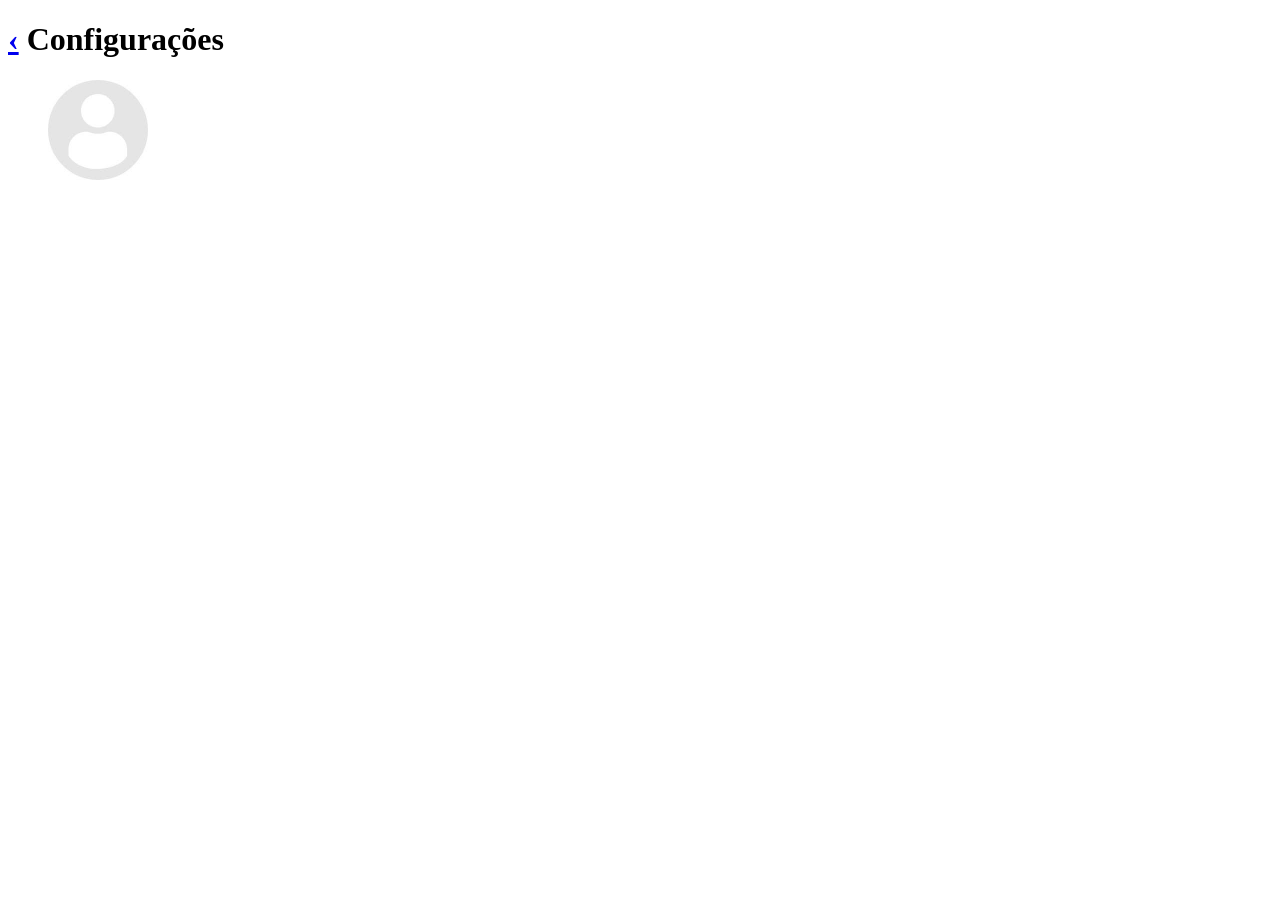
<file: PWI/Currículo/Pages/config.html>
<!DOCTYPE html>
<html lang="en">
<head>
    <meta charset="UTF-8">
    <meta name="viewport" content="width=device-width, initial-scale=1.0">
    <title>Configuraçõest</title>
</head>
<body>
    <main>
        <header>
            <h1> <span>
                <a href="../Index.html">&lsaquo;</a>
            </span> Configurações </h1>
        </header>
        <section>
            <figure>
                <img src="../Imagens/Foto Perfil Geral.jpg" alt="Imagem de Perfil Geral" width="100px" id="foto">
            </figure>
        </section>
    </main>
</body>
</html>
</file>
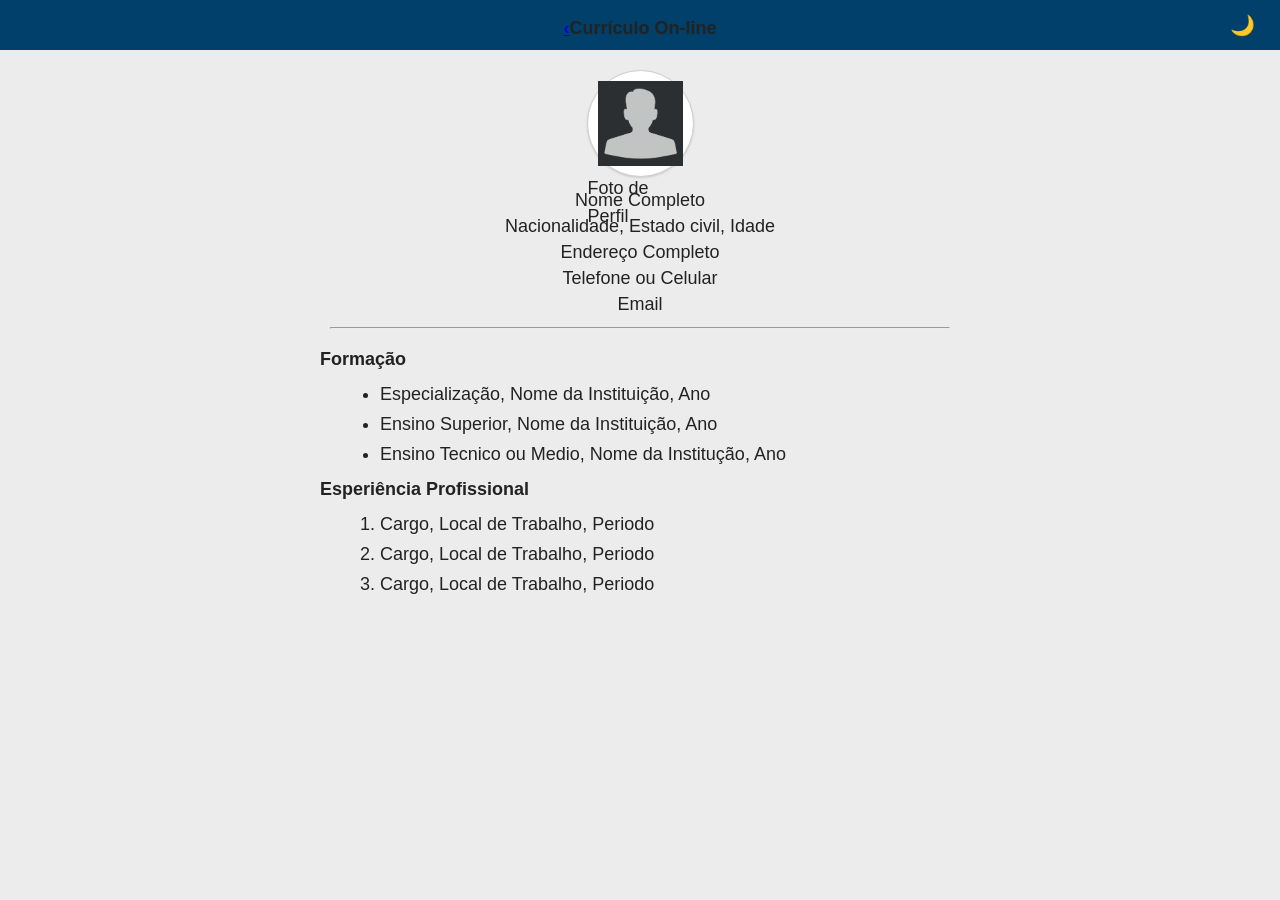
<file: PWI/Currículo/Pages/Curriculo.html>
<!DOCTYPE html>
<html lang="pt-br">
<head>
    <meta charset="UTF-8">
    <meta name="viewport" content="width=device-width, initial-scale=1.0">
    <link rel="stylesheet" href="..\Css\style.css">
    <link rel="stylesheet" href="..\Css\dark.css">
    <link rel="shortcut icon" href="..\Icons/icons8-currículo-96.png" type="image/x-icon">
    <title>Currículo On-line</title>
</head>
<body>
    <main>
        <header>
            <button id="Tema"> 🌑​​ </button>
            <h1><span><a href="../Index.html">&lsaquo;</a><span>Currículo On-line</On-line></h1>
        </header>
        <section>
              <figure> <img src="../Imagens/Foto Perfil.jpg" width="100px" alt="Foto de Perfil" id="foto">
            <figcaption> Foto de Perfil</figcaption>
            </figure>
              <p> Nome Completo</p>
              <p>Nacionalidade, Estado civil, Idade</p>
              <p>Endereço Completo</p>
              <p>Telefone ou Celular</p>
              <p>Email</p>
              <hr>
              <h2>Formação</h2>

              <ul>
                <li>Especialização, Nome da Instituição, Ano</li>
                <li>Ensino Superior, Nome da Instituição, Ano</li>
                <li>Ensino Tecnico ou Medio, Nome da Institução, Ano</li>
              </ul>

              <h2>Esperiência Profissional</h2>
              <ol>
                <li>Cargo, Local de Trabalho, Periodo</li>
                <li>Cargo, Local de Trabalho, Periodo</li>
                <li>Cargo, Local de Trabalho, Periodo</li>
              </ol>
              
        </section>
    </main>  
    <script src="../Js/script.js"></script>
</body>
</html>
</file>
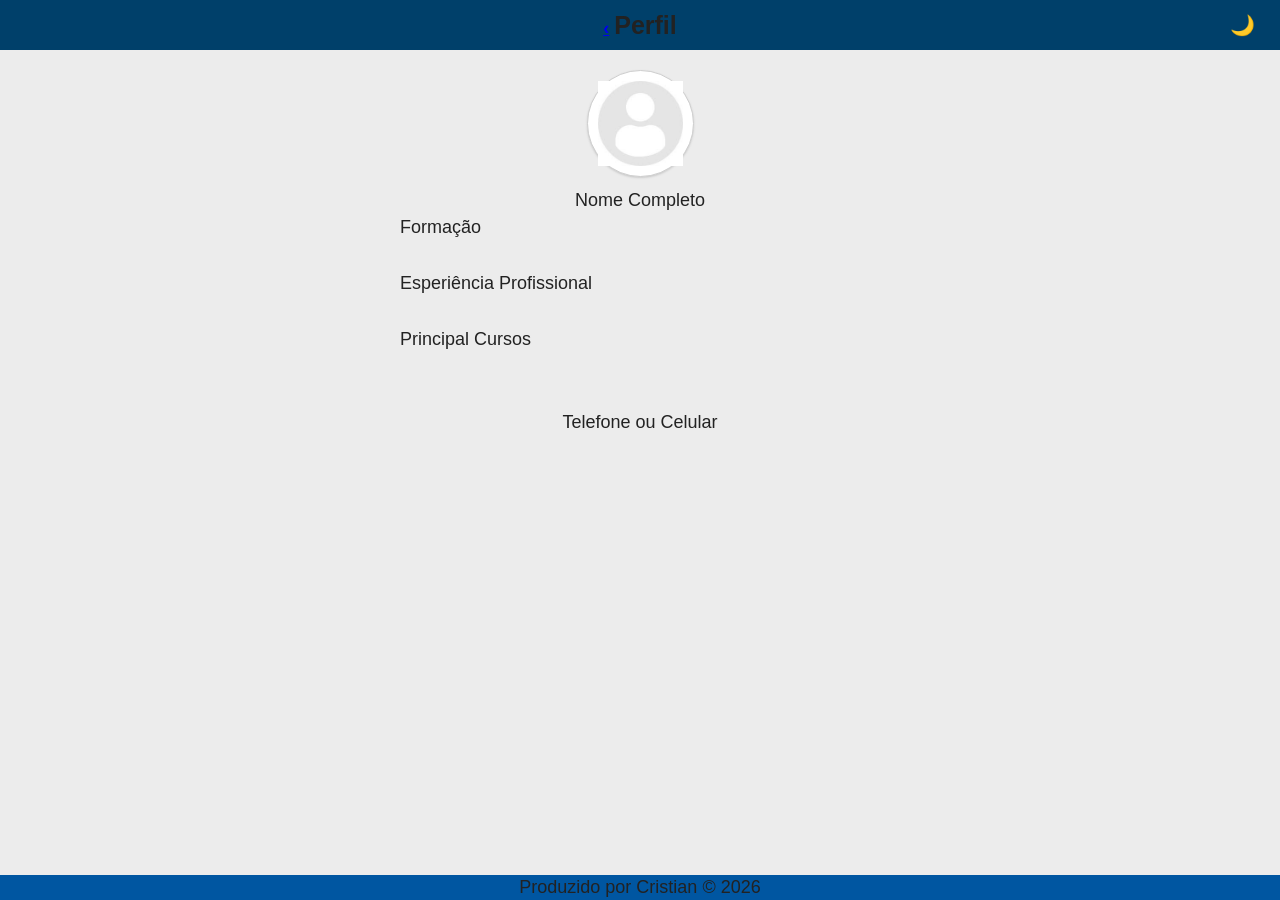
<file: PWI/Currículo/Pages/perfil.html>
<!DOCTYPE html>
<html lang="pt-br">
<head>
    <meta charset="UTF-8">
    <meta name="viewport" content="width=device-width, initial-scale=1.0">
    <link rel="stylesheet" href="..\Css\style.css">
    <link rel="stylesheet" href="..\Css\dark.css">
    <link rel="shortcut icon" href="..\Icons/icons8-currículo-96.png" type="image/x-icon">
    <title>Perfil</title>
</head>
<body>
    <main>
        <header>
            <button id="Tema"> 🌑​​ </button>
            <h1>
                <span> <a href="../Index.html"> &lsaquo;</a> 
                </span> Perfil
            </h1>
        </header>
        <section>
            <figure>
                <img src="../Imagens/Foto Perfil Geral.jpg" alt="Foto Perfil" width="100px" id="foto">
            </figure>
            <p> Nome Completo </p>
            <pre>
                Formação <br> 
                Esperiência Profissional <br>
                Principal Cursos <br>
            </pre>
            <p> Telefone ou Celular </p>
        </section>
        <footer>
            <p> Produzido por Cristian &copy; 2026</p>
        </footer>
    </main>
    <script src="../Js/script.js"></script>
</body>
</html>
</file>
<file: PWI/Currículo/Css/style.css>
@charset "UTF-8";

:root{
    /* Cores */
    --cor-fundo: #ececec;
    --cor-header: #00406a;
    --cor-footer: #005096;
    --cor-texto: #222;
    --cor-borda: #cecece;
    --cor-sombra: #ccc;
    --cor-branca: #fff;

    /* Fontes */
    --fonte-padrao: Arial, Tahoma, Verdana;

    /* Tamanhos */
    --font-base: 18px;
    --line-base: 28px;
    --radius: 5px;

    /* Espaçamento */
    --espaco-padrao: 10px;
}
/* Configuração Global (Reset da Página) */
*{
    margin: 0;
    padding: 0;
    font-family: var(--fonte-padrao);
    font-size: var(--font-base);
    line-height: var(--line-base);
}

html, body{
    height: 100%;
    background: var(--cor-fundo);
}

main{
    width: 100%;
    height: 100%;
}

section{
    display: block;
    width: 640px;
    margin: auto;
    padding: var(--espaco-padrao);
}

header{
    width: 100%;
    height: 50px;
    background: var(--cor-header);
}

h1{
    text-align: center;
    line-height: 50px;
    font-size: 25px;
    color: var(--cor-branca);
}

nav a{
    text-decoration: none;
    color: var(--cor-texto);
    font-weight: bold;
}

nav{
    margin-top: var(--espaco-padrao);
}

nav a:hover{
    color: var(--cor-footer);
}

nav ul{
    list-style: none;
}

ul li, ol li{
    margin-left: 60px;
    line-height: 30px;
}

footer p{
    line-height: 25px;
}

footer{
    width: 100%;
    height: 25px;
    background: var(--cor-footer);
    color: var(--cor-branca);
    position: absolute;
    bottom: 0;
    display: block;
    clear: both;
}

h2{
    line-height: 40px;
}

p, blockquote{
    text-align: center;
    line-height: 26px;
}

hr{
    margin: var(--espaco-padrao);
}

img{
    width: 85px;
    position: relative;
    margin-left: 10px;
    margin-top: 10px;
}

figure{
    width: 105px;
    height: 105px;
    background: var(--cor-branca);
    border-radius: 75px;
    margin: var(--espaco-padrao) auto;
    border: 1px solid var(--cor-borda);
    box-shadow: 0px 1px 2px var(--cor-sombra);
}
</file>
<file: PWI/Currículo/Css/dark.css>
:root {
    /*Modo Claro*/
    --cor-fundo: #ececec;
    --cor-header: #00406a;
    --cor-footer: #0056a1;
    --cor-texto: #222;
    --cor-branco: #fff;
    --cor-borda: #cecece;
    --cor-sombra: #ccc;
}

    /*Modo Escuro*/
.dark {
    --cor-fundo: #121212;
    --cor-header: #003253;
    --cor-footer: #005096;
    --cor-texto: #f1f1f1;
    --cor-branco: #1e1e1e;
    --cor-borda: #444;
    --cor-sombra: #000;
}

* {
    transition: all 0.5s ease;
}

body {
    background: var(--cor-fundo);
    color: var(--cor-texto);
}

header{
    background: var(--cor-header);
}

h1{
    color: var(--cor-texto);
}

footer{
    background: var(--cor-footer);
    color: var(--cor-texto);
}

nav a {
    color: var(--cor-texto);
}

nav a:hover {
    color: var(--cor-footer);
}

figure{
    background: var(--cor-branco);
    border: 1px solid var(--cor-borda);
    box-shadow: 0 1px 2px var(--cor-sombra);
}

header{
    width: 100%;
    height: 50px;
    background: var(--cor-header);
    display: flex;   /*ativa flexbox */
    align-items: center;  /*centraliza vertical*/
    justify-content: center; /*centraliza título*/
    position: relative; /*base para posicionamento*/
}

#Tema {
    position: absolute;
    right: 15px;
    padding: 5px 10px;
    border: none;
    border-radius: 5px;
    cursor: pointer;
    background: var(--cor-footer);
    color: var(--cor-branco);
    font-size: 14px;
    background: none;
    font-size: 20px;
    border: none;
    cursor: pointer;
}
</file>
<file: PWI/FAQ/style.css>
:root {
    --cor-principal: #0077cc;
    --cor-hover: #00bfff;
    --cor-voltar: #ff6600;
    --cor-fundo: #f1f1f1;
    --cor-texto: #333;

    --fonte-principal: ;
    --fonte-secundaria: ;
    --fonte-terciaria: ;
}

*{
    margin: 0;
    padding: 0;
    box-sizing: border-box;
}

header {
    background-color: var(--cor-principal);
    padding: 20px;
    position: sticky;
    top: 0;
    z-index: 1000;
}

header h1 {
    color: var(--cor-fundo);
}


main {
    width: 50%;
    max-width: 1000px;
    margin: 40px auto;
}

body {
    font-family: Arial, Helvetica, sans-serif;
    background-color: var(--cor-fundo);
    color: var(--cor-texto);
    line-height: 1.6;
    scroll-behavior: smooth;
}

nav a {
    color: var(--cor-fundo);
    text-decoration: none;
    margin-left: 20px;
    font-weight: bold;
    transition: 0.3s;
}

nav a:hover {
    color: var(--cor-hover) !important;
}


.voltar {
    text-decoration: none;
    color: var(--cor-principal);
    font-weight: bold;
    transition: 0.3s;
}

.voltar:hover {
    color: var(--cor-voltar);
}


footer {
    background-color: var(--cor-principal);
    color: var(--cor-fundo);
    text-align: center;
    padding: 20px;
}

.container-menu {
    max-width: 1000px;
    margin: auto;
    display: flex;
    justify-content: space-between;
    align-items: center;
}

.card {
    background-color: var(--cor-fundo);
    margin-bottom: 40px;
    padding: 30px;
    border-radius: 12px;
    box-shadow: 0 0 10px var(--cor-texto);
}

.card h2{
    color: var(--cor-principal);
    margin-bottom: 20px;
}


.faq{
    margin-bottom: 25px;
}

.faq h3{
    margin-bottom: 10px;
    color: var(--cor-texto);
}

.daq p{
    color: var(--cor-texto);
}
</file>
